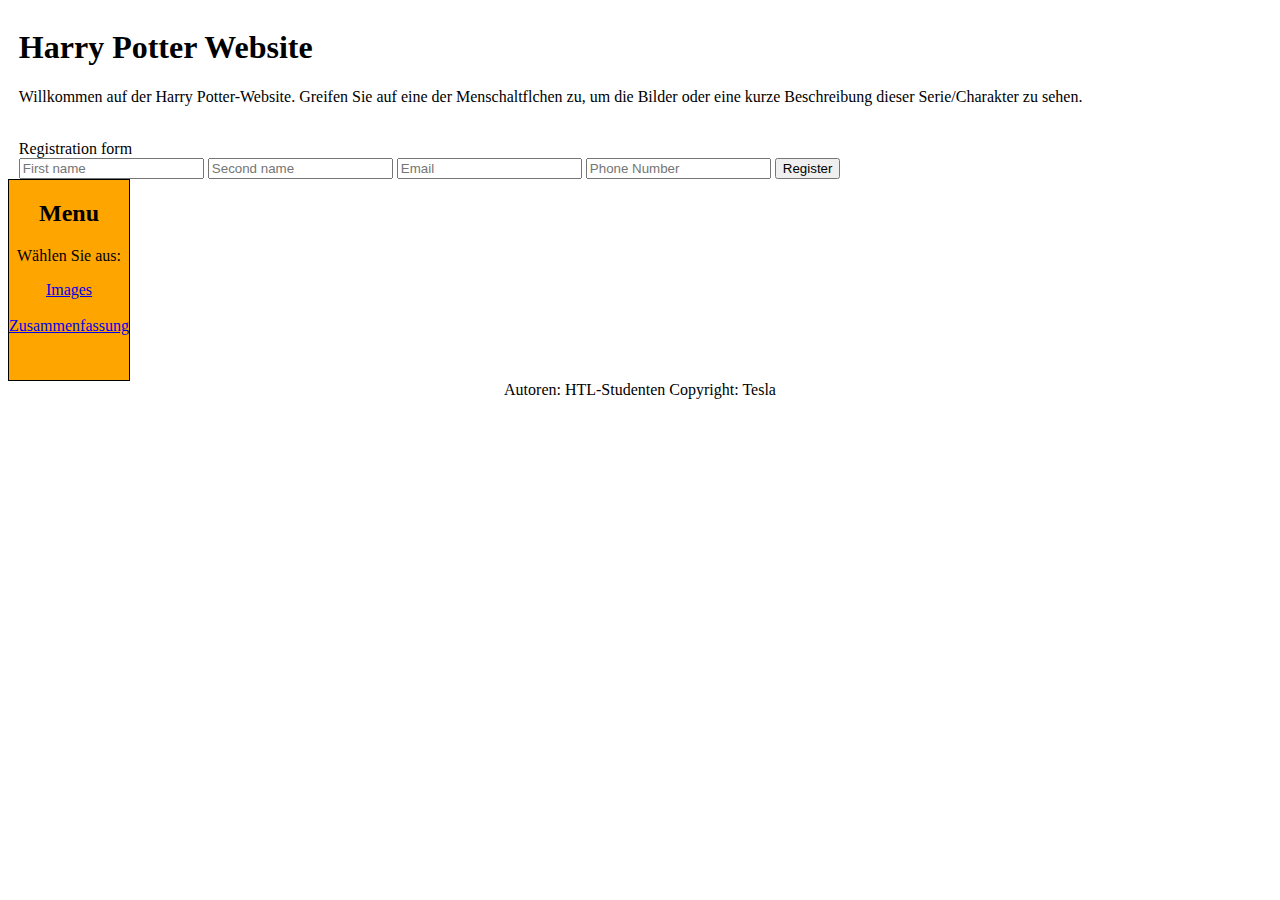
<file: index.html>
<html>
    <head>
                <title>Harry Potter</title>
            </head>
           <body>
               <main style="float:right; margin-right:15%;">
                <div id="presentation">
                    <h1>Harry Potter Website</h1>
                    <p>Willkommen auf der Harry Potter-Website. Greifen Sie auf eine der Menschaltflchen zu, um die Bilder oder eine kurze Beschreibung dieser Serie/Charakter zu sehen.</p>
                </div>
                <br>
                <div >
                    <div >Registration form</div>
                    <input placeholder="First name"  >
                    <input placeholder="Second name" >
                    <input placeholder="Email" >
                    <input placeholder="Phone Number" >
                    <button class="Submit">Register</button>
                </div>
            </main>
            <nav style="height:200px;float:left; border:1px solid black; text-align: center;color:black; background:orange">
                <div id="MenuBox">
                    <h2>Menu</h2>
                    <p id="menuid">Wählen Sie aus:</p>
                    <a href="grafik.html">Images</a>
                    <br></br>
                   <a href="zusammenfassung.html">Zusammenfassung</a>
                </div>
            </nav>
              <footer style="position:relative; clear:both;text-align: center;">
                <p>Autoren: HTL-Studenten Copyright: Tesla</p>
              </footer>
            </body>
</html>
</file>
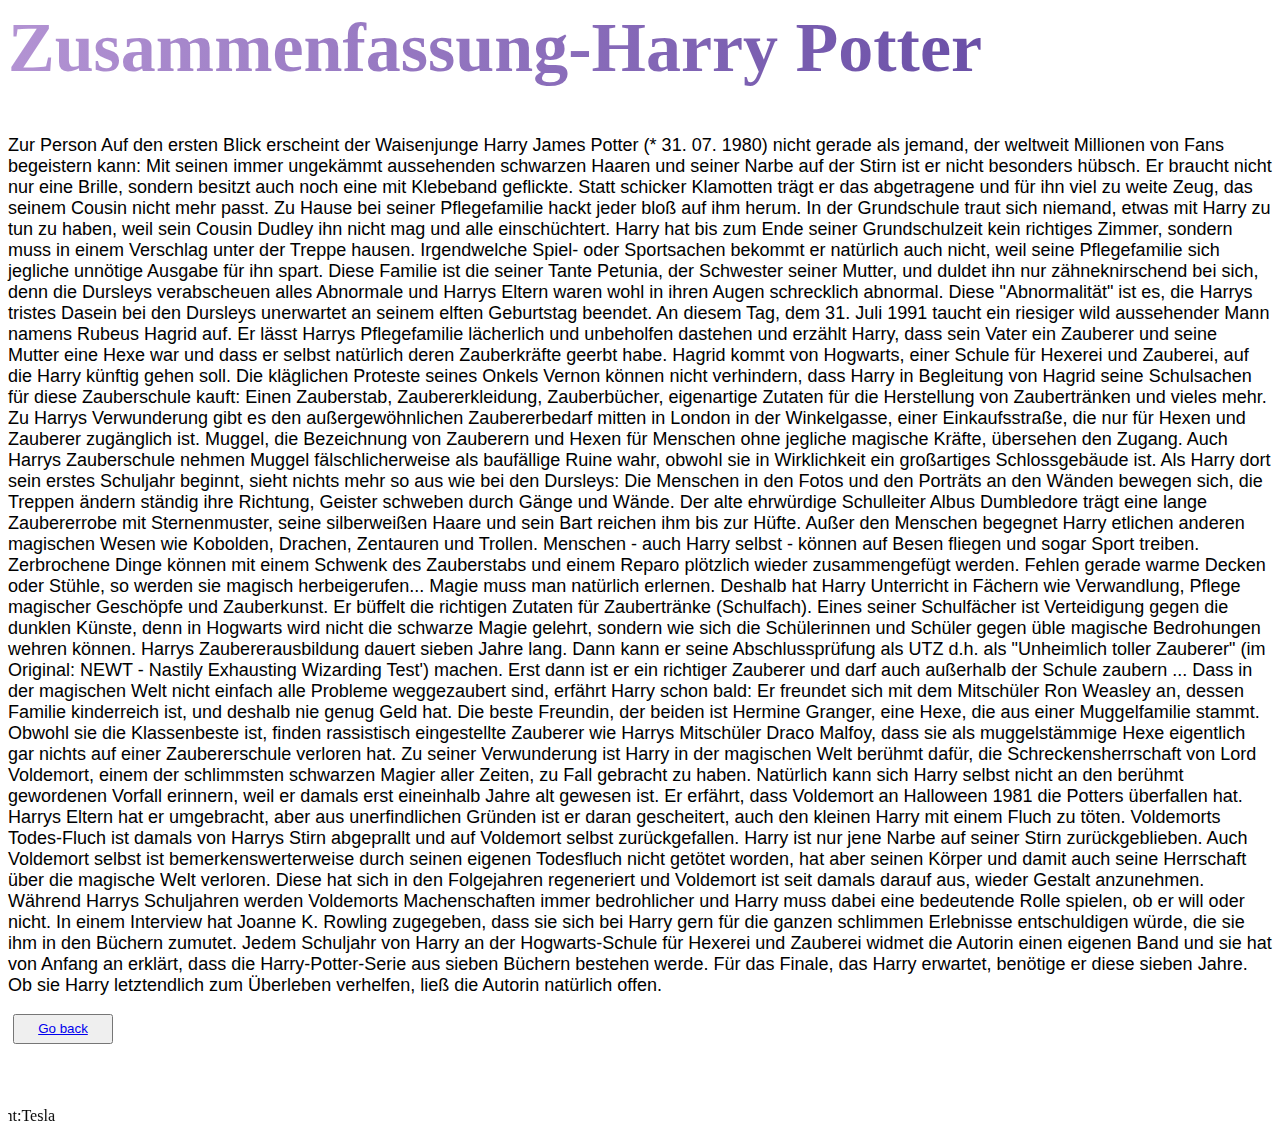
<file: Zusammenfassung.html>
<html>
    <head>
        <title>Zusammenfassung</title>
        <link rel="stylesheet" href="styles.css">
    </head>
    <body>
        <h1 id="ueberschrift">Zusammenfassung-Harry Potter</h1>
        <p id="text">Zur Person
            Auf den ersten Blick erscheint der Waisenjunge Harry James Potter (* 31. 07. 1980) nicht gerade als jemand, der weltweit Millionen von Fans begeistern kann: Mit seinen immer ungekämmt aussehenden schwarzen Haaren und seiner Narbe auf der Stirn ist er nicht besonders hübsch. Er braucht nicht nur eine Brille, sondern besitzt auch noch eine mit Klebeband geflickte. Statt schicker Klamotten trägt er das abgetragene und für ihn viel zu weite Zeug, das seinem Cousin nicht mehr passt. Zu Hause bei seiner Pflegefamilie hackt jeder bloß auf ihm herum. In der Grundschule traut sich niemand, etwas mit Harry zu tun zu haben, weil sein Cousin Dudley ihn nicht mag und alle einschüchtert. Harry hat bis zum Ende seiner Grundschulzeit kein richtiges Zimmer, sondern muss in einem Verschlag unter der Treppe hausen. Irgendwelche Spiel- oder Sportsachen bekommt er natürlich auch nicht, weil seine Pflegefamilie sich jegliche unnötige Ausgabe für ihn spart. Diese Familie ist die seiner Tante Petunia, der Schwester seiner Mutter, und duldet ihn nur zähneknirschend bei sich, denn die Dursleys verabscheuen alles Abnormale und Harrys Eltern waren wohl in ihren Augen schrecklich abnormal. Diese "Abnormalität" ist es, die Harrys tristes Dasein bei den Dursleys unerwartet an seinem elften Geburtstag beendet. An diesem Tag, dem 31. Juli 1991 taucht ein riesiger wild aussehender Mann namens Rubeus Hagrid auf. Er lässt Harrys Pflegefamilie lächerlich und unbeholfen dastehen und erzählt Harry, dass sein Vater ein Zauberer und seine Mutter eine Hexe war und dass er selbst natürlich deren Zauberkräfte geerbt habe.
            
            Hagrid kommt von Hogwarts, einer Schule für Hexerei und Zauberei, auf die Harry künftig gehen soll. Die kläglichen Proteste seines Onkels Vernon können nicht verhindern, dass Harry in Begleitung von Hagrid seine Schulsachen für diese Zauberschule kauft: Einen Zauberstab, Zaubererkleidung, Zauberbücher, eigenartige Zutaten für die Herstellung von Zaubertränken und vieles mehr. Zu Harrys Verwunderung gibt es den außergewöhnlichen Zaubererbedarf mitten in London in der Winkelgasse, einer Einkaufsstraße, die nur für Hexen und Zauberer zugänglich ist. Muggel, die Bezeichnung von Zauberern und Hexen für Menschen ohne jegliche magische Kräfte, übersehen den Zugang. Auch Harrys Zauberschule nehmen Muggel fälschlicherweise als baufällige Ruine wahr, obwohl sie in Wirklichkeit ein großartiges Schlossgebäude ist.
            
            Als Harry dort sein erstes Schuljahr beginnt, sieht nichts mehr so aus wie bei den Dursleys: Die Menschen in den Fotos und den Porträts an den Wänden bewegen sich, die Treppen ändern ständig ihre Richtung, Geister schweben durch Gänge und Wände. Der alte ehrwürdige Schulleiter Albus Dumbledore trägt eine lange Zaubererrobe mit Sternenmuster, seine silberweißen Haare und sein Bart reichen ihm bis zur Hüfte. Außer den Menschen begegnet Harry etlichen anderen magischen Wesen wie Kobolden, Drachen, Zentauren und Trollen. Menschen - auch Harry selbst - können auf Besen fliegen und sogar Sport treiben. Zerbrochene Dinge können mit einem Schwenk des Zauberstabs und einem Reparo plötzlich wieder zusammengefügt werden. Fehlen gerade warme Decken oder Stühle, so werden sie magisch herbeigerufen...
            
            Magie muss man natürlich erlernen. Deshalb hat Harry Unterricht in Fächern wie Verwandlung, Pflege magischer Geschöpfe und Zauberkunst. Er büffelt die richtigen Zutaten für Zaubertränke (Schulfach). Eines seiner Schulfächer ist Verteidigung gegen die dunklen Künste, denn in Hogwarts wird nicht die schwarze Magie gelehrt, sondern wie sich die Schülerinnen und Schüler gegen üble magische Bedrohungen wehren können. Harrys Zaubererausbildung dauert sieben Jahre lang. Dann kann er seine Abschlussprüfung als UTZ d.h. als "Unheimlich toller Zauberer" (im Original: NEWT - Nastily Exhausting Wizarding Test') machen. Erst dann ist er ein richtiger Zauberer und darf auch außerhalb der Schule zaubern ...
            
            Dass in der magischen Welt nicht einfach alle Probleme weggezaubert sind, erfährt Harry schon bald: Er freundet sich mit dem Mitschüler Ron Weasley an, dessen Familie kinderreich ist, und deshalb nie genug Geld hat. Die beste Freundin, der beiden ist Hermine Granger, eine Hexe, die aus einer Muggelfamilie stammt. Obwohl sie die Klassenbeste ist, finden rassistisch eingestellte Zauberer wie Harrys Mitschüler Draco Malfoy, dass sie als muggelstämmige Hexe eigentlich gar nichts auf einer Zaubererschule verloren hat.
            
            Zu seiner Verwunderung ist Harry in der magischen Welt berühmt dafür, die Schreckensherrschaft von Lord Voldemort, einem der schlimmsten schwarzen Magier aller Zeiten, zu Fall gebracht zu haben. Natürlich kann sich Harry selbst nicht an den berühmt gewordenen Vorfall erinnern, weil er damals erst eineinhalb Jahre alt gewesen ist. Er erfährt, dass Voldemort an Halloween 1981 die Potters überfallen hat. Harrys Eltern hat er umgebracht, aber aus unerfindlichen Gründen ist er daran gescheitert, auch den kleinen Harry mit einem Fluch zu töten. Voldemorts Todes-Fluch ist damals von Harrys Stirn abgeprallt und auf Voldemort selbst zurückgefallen. Harry ist nur jene Narbe auf seiner Stirn zurückgeblieben. Auch Voldemort selbst ist bemerkenswerterweise durch seinen eigenen Todesfluch nicht getötet worden, hat aber seinen Körper und damit auch seine Herrschaft über die magische Welt verloren. Diese hat sich in den Folgejahren regeneriert und Voldemort ist seit damals darauf aus, wieder Gestalt anzunehmen.
            
            Während Harrys Schuljahren werden Voldemorts Machenschaften immer bedrohlicher und Harry muss dabei eine bedeutende Rolle spielen, ob er will oder nicht. In einem Interview hat Joanne K. Rowling zugegeben, dass sie sich bei Harry gern für die ganzen schlimmen Erlebnisse entschuldigen würde, die sie ihm in den Büchern zumutet. Jedem Schuljahr von Harry an der Hogwarts-Schule für Hexerei und Zauberei widmet die Autorin einen eigenen Band und sie hat von Anfang an erklärt, dass die Harry-Potter-Serie aus sieben Büchern bestehen werde. Für das Finale, das Harry erwartet, benötige er diese sieben Jahre. Ob sie Harry letztendlich zum Überleben verhelfen, ließ die Autorin natürlich offen.</p>
        </p>
        <button id="button"><a href="index.html">Go back</a></button>
        <footer>
            <marquee style="margin-top:5%;" direction="right">Autoren: HTL-Studenten Copyright:Tesla</marquee>
        </footer>
    </body>
</html>
</file>
<file: styles.css>
#ueberschrift{
    font-size: 70px;
    font-weight: 600;
    background-image: linear-gradient(to left, #553c9a, #b393d3);
    color: transparent;
    background-clip: text;
    -webkit-background-clip: text
}
#text{
    font-size: large;
    font-weight: 300;
    font-family: Arial, Helvetica, sans-serif;
}
#button{
    margin-left: 5px;
    height: 30px;
    width: 100px;
}
</file>
